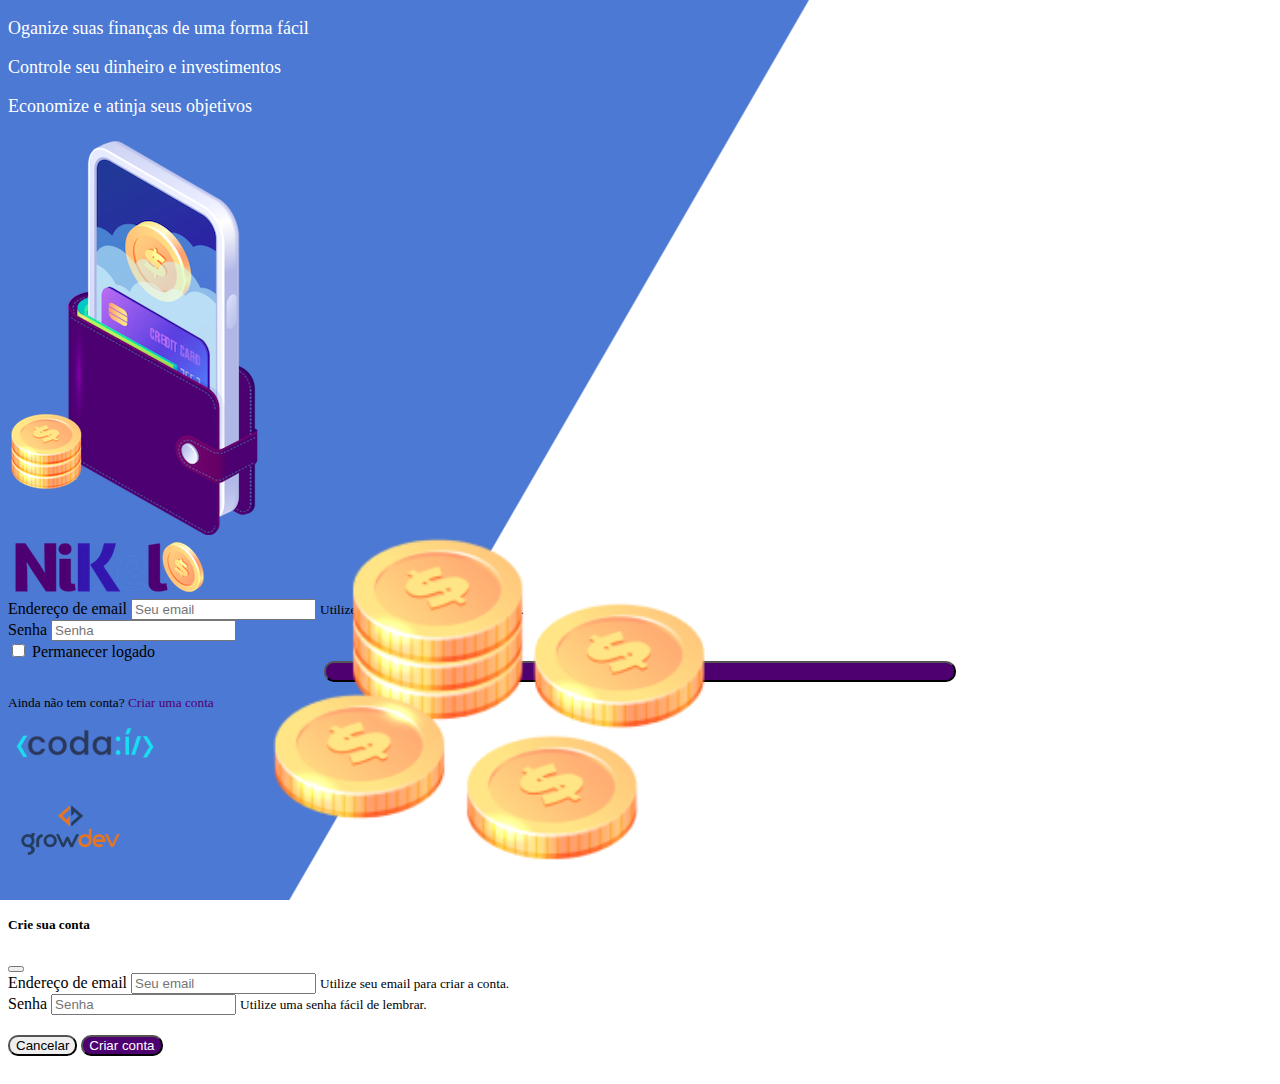
<file: Public/index.html>
<!DOCTYPE html>
<html lang="en">
<head>
    <meta charset="UTF-8">
    <meta http-equiv="X-UA-Compatible" content="IE=edge">
    <meta name="viewport" content="width=device-width, initial-scale=1.0">
    <title>Nikel</title>
    <script src="https://cdn.jsdelivr.net/npm/@popperjs/core@2.11.5/dist/umd/popper.min.js" integrity="sha384-Xe+8cL9oJa6tN/veChSP7q+mnSPaj5Bcu9mPX5F5xIGE0DVittaqT5lorf0EI7Vk" crossorigin="anonymous"></script>
    <script src="https://cdn.jsdelivr.net/npm/bootstrap@5.2.0/dist/js/bootstrap.min.js" integrity="sha384-ODmDIVzN+pFdexxHEHFBQH3/9/vQ9uori45z4JjnFsRydbmQbmL5t1tQ0culUzyK" crossorigin="anonymous"></script>
    <link rel="stylesheet" href="https://stackpath.bootstrapcdn.com/bootstrap/4.1.3/css/bootstrap.min.css" integrity="sha384-MCw98/SFnGE8fJT3GXwEOngsV7Zt27NXFoaoApmYm81iuXoPkFOJwJ8ERdknLPMO" crossorigin="anonymous">
    <link rel="stylesheet" href="./css/style.css">
</head>
<body id="login">
    <main>
        <div class="container">
          <div class="row vh-100">
            <div class="col d-flex justify-content-center my-5 flex-column">
                <div class="text-login">
                    <p>Oganize suas finanças de uma forma fácil</p>
                    <p>Controle seu dinheiro e investimentos</p>
                    <p>Economize e atinja seus objetivos</p>
                </div>
                <div class="text-center">
                    <img src="./assets/pocket.png" alt="image-pocket" class="img-fluid" srcset="">
                    <img src="./assets/coins.png" alt="imge-coins" class="img-fluid d-none d-md-inline coins" srcset="">
                </div>
            </div>
            <div class="col d-flex justify-content-center my-5 flex-column">
                <class="container">
                    <div class="row">
                        <div class="col">
                            <div class="text-center mb-3">
                                <img src="./assets/nikel-logo.png" alt="logo-nikel"  class="img-fluid" srcset="">
                            </div>
                        </div>
                    </div>
                    <div class="row">
                        <div class="col">
                            <form id="login-form">
                                <div class="form-group">
                                  <label for="email-input">Endereço de email</label>
                                  <input type="email" class="form-control" id="email-input" aria-describedby="emailHelp" placeholder="Seu email">
                                  <small id="emailHelp" class="form-text text-muted">Utilize seu email para realizar o login.</small>
                                </div>
                                <div class="form-group">
                                  <label for="password-input">Senha</label>
                                  <input type="password" class="form-control" id="password-input" placeholder="Senha">
                                </div>
                                <div class="form-group form-check">
                                  <input type="checkbox" class="form-check-input" id="session-check">
                                  <label class="form-check-label" for="session-check">Permanecer logado</label>
                                </div>
                                <button type="submit" class="button-login">Entrar</button>
                              </form>
                        </div>
                    </div>
                    <div class="row">
                        <div class="col">
                            <small id="emailHelp" class="form-text text-muted"><p id="link-conta" class="form-text text-center mt-2" data-bs-toggle="modal" data-bs-target="#register-modal">Ainda não tem conta? 
                            <spam class="link-default">Criar uma conta</spam></p></div></div></small>
                        </div>
                    </div>
                    <div class="row">
                        <div class="col">
                            <div class="text-center mt-5">
                                <img src="./assets/codai-logo.png" alt="codai-logo" srcset="">
                            </div>
                        </div>
                    </div>
                    <div class="row">
                        <div class="col">
                            <div class="text-center">
                                <img src="./assets/growdev-logo.png" alt="growdev-logo" srcset="">
                            </div>
                        </div>
                    </div>
                </div>
            </div>
          </div>
        </div>
        <!-- Modal -->
  <div class="modal fade" id="register-modal" tabindex="-1" aria-labelledby="exampleModalLabel" aria-hidden="true">
    <div class="modal-dialog">
      <div class="modal-content">
        <div class="modal-header">
          <h5 class="modal-title" id="exampleModalLabel">Crie sua conta</h5>
          <button type="button" class="btn-close" data-bs-dismiss="modal" aria-label="Close"></button>
        </div>
        <form id="create-form">
        <div class="modal-body">
                <div class="form-group">
                  <label for="email-create-input">Endereço de email</label>
                  <input type="email" class="form-control" id="email-create-input" aria-describedby="emailHelp" placeholder="Seu email" required>
                  <small id="emailHelp" class="form-text text-muted">Utilize seu email para criar a conta.</small>
                </div>
                <div class="form-group">
                  <label for="password-create-input">Senha</label>
                  <input type="password" class="form-control" id="password-create-input" placeholder="Senha" required>
                  <small id="emailHelp" class="form-text text-muted">Utilize uma senha fácil de lembrar.</small>
                </div>
        </div>
        <div class="modal-footer">
          <button type="button" class="btn btn-secondary button-cancel" data-bs-dismiss="modal">Cancelar</button>
          <button type="submit" class="btn button-default">Criar conta</button>
        </div>
        </form>
      </div>
    </div>
  </div>
    </main>
    <script src="./js/index.js"></script>
</body>
</html>
</file>
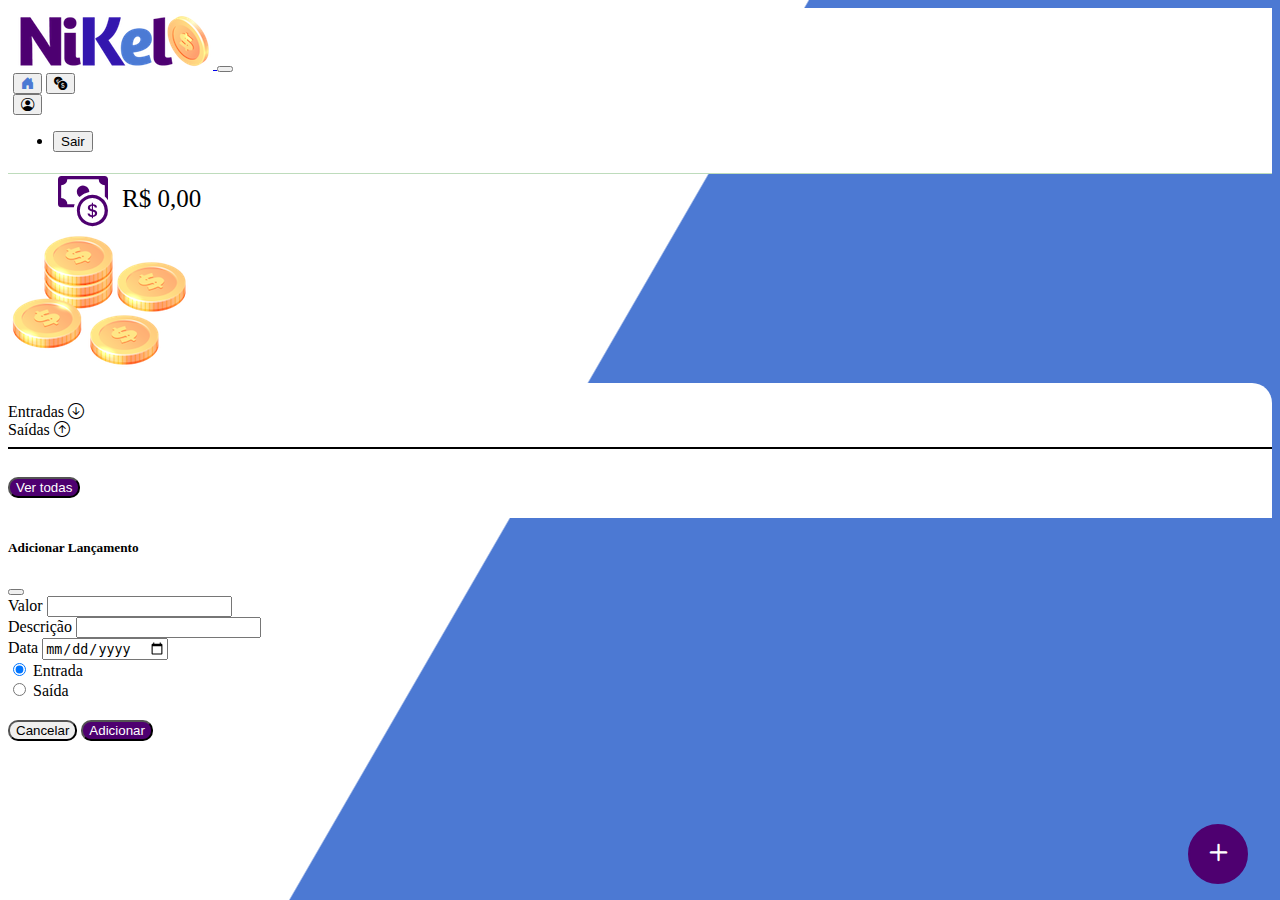
<file: Public/home.html>
<!DOCTYPE html>
<html lang="en">

<head>
    <meta charset="UTF-8">
    <meta http-equiv="X-UA-Compatible" content="IE=edge">
    <meta name="viewport" content="width=device-width, initial-scale=1.0">
    <title>Nikel | Home</title>
    <link href="https://cdn.jsdelivr.net/npm/bootstrap@5.2.0/dist/css/bootstrap.min.css" rel="stylesheet"
        integrity="sha384-gH2yIJqKdNHPEq0n4Mqa/HGKIhSkIHeL5AyhkYV8i59U5AR6csBvApHHNl/vI1Bx" crossorigin="anonymous">
    <link rel="stylesheet" href="https://stackpath.bootstrapcdn.com/bootstrap/4.1.3/css/bootstrap.min.css"
        integrity="sha384-MCw98/SFnGE8fJT3GXwEOngsV7Zt27NXFoaoApmYm81iuXoPkFOJwJ8ERdknLPMO" crossorigin="anonymous">
    <link rel="stylesheet" href="./css/style.css">
    <script src="https://cdn.jsdelivr.net/npm/@popperjs/core@2.11.5/dist/umd/popper.min.js"
        integrity="sha384-Xe+8cL9oJa6tN/veChSP7q+mnSPaj5Bcu9mPX5F5xIGE0DVittaqT5lorf0EI7Vk"
        crossorigin="anonymous"></script>
    <script src="https://cdn.jsdelivr.net/npm/bootstrap@5.2.0/dist/js/bootstrap.min.js"
        integrity="sha384-ODmDIVzN+pFdexxHEHFBQH3/9/vQ9uori45z4JjnFsRydbmQbmL5t1tQ0culUzyK"
        crossorigin="anonymous"></script>
    <link rel="stylesheet" href="https://cdn.jsdelivr.net/npm/bootstrap-icons@1.9.1/font/bootstrap-icons.css">
</head>

<body id="app">
    <header>
        <nav class="navbar navbar-expand navbar-light bg-white">
            <a class="navbar-brand" href="#">
                <img src="./assets/nikel-logo.png" alt="nikel logo" class="img-fluid" srcset="">
            </a>
            <button class="navbar-toggler" type="button" data-toggle="collapse" data-target="#conteudoNavbarSuportado"
                aria-controls="conteudoNavbarSuportado" aria-expanded="false" aria-label="Alterna navegação">
                <span class="navbar-toggler-icon"></span>
            </button>
            <div class="collapse navbar-collapse justify-content-end" id="conteudoNavbarSuportado">
                <div class="d-flex menu">
                    <a href="home.html"><button class="btn" type="button"><i
                                class="bi bi-house-door-fill color-secondary fs-3"></i></button></a>
                    <a href="transactions.html"><button class="btn" type="button"><i
                                class="bi bi-currency-exchange fs-3"></i></button></a>
                    <div class="dropdown">
                        <button class="btn" type="button" data-bs-toggle="dropdown" aria-expanded="false">
                            <i class="bi bi-person-circle fs-3"></i></button>
                        <ul class="dropdown-menu logout">
                            <li><button class="dropdown-item" id="button-logout">Sair</button></li>
                        </ul>
                    </div>
                </div>
            </div>
        </nav>
    </header>
    <main>
        <div class="container-lg">
            <div class="row">
                <div class="col d-flex mt-4 justify-content-start align-items-center">
                    <i class="bi bi-cash-coin color-primary icon-detail"></i>
                    <span class="text-valor fs-4" id="total">R$ 0,00</span>
                </div>
                <div class="col d-flex mt-4 justify-content-end">
                    <div class="text-center">
                        <img src="./assets/coins-small.png  " alt="image coins" srcset="">
                    </div>
                </div>
            </div>
            <div class="row">
                <div class="col-12 info shadow-lg">
                    <div class="container">
                        <div class="row">
                            <div class="col-6">
                                <span class="fs-4">Entradas <i
                                        class="bi bi-arrow-down-circle fs-3 align-middle"></i></span>
                            </div>
                            <div class="col-6">
                                <span class="fs-4">Saídas <i class="bi bi-arrow-up-circle fs-3 align-middle"></i></span>
                            </div>
                            <div class="col-12 my-2">
                                <hr color="black">
                            </div>
                        </div>
                        <div class="row">
                            <div class="col-6">
                                <div class="container p-0" id="cash-in-list">

                                </div>
                            </div>
                            <div class="col-6">
                                <div class="container p-0" id="cash-out-list">

                                </div>
                            </div>
                            <div class="col-12">
                                <button type="button" class="button-default" id="transactions-button">Ver todas</button>
                            </div>
                        </div>
                    </div>
                </div>
            </div>
            <button class="btn button-float" data-bs-toggle="modal" data-bs-target="#transaction-modal"><i
                    class="bi bi-plus"></i></button>
        </div>
        <!-- Modal -->
        <div class="modal fade" id="transaction-modal" tabindex="-1" aria-labelledby="exampleModalLabel"
            aria-hidden="true">
            <div class="modal-dialog">
                <div class="modal-content">
                    <div class="modal-header">
                        <h5 class="modal-title" id="exampleModalLabel">Adicionar Lançamento</h5>
                        <button type="button" class="btn-close" data-bs-dismiss="modal" aria-label="Close"></button>
                    </div>
                    <form id="transaction-form">
                        <div class="modal-body">
                            <div class="form-group">
                                <label for="value-input">Valor</label>
                                <input type="number" step="any" class="form-control" id="value-input" required>
                            </div>
                            <div class="form-group">
                                <label for="description-input">Descrição</label>
                                <input type="description" class="form-control" id="description-input" required>
                            </div>
                            <div class="form-group">
                                <label for="date-input">Data</label>
                                <input type="date" class="form-control" id="date-input" placeholder="dd/mm/aa" required>
                            </div>
                            <div class="mb-3">
                                <div class="form-check form-check-inline">
                                    <input class="form-check-input" type="radio" name="type-input" id="inlineRadio1"
                                        value="1" checked>
                                    <label class="form-check-label" for="inlineRadio1">Entrada</label>
                                </div>
                                <div class="form-check form-check-inline">
                                    <input class="form-check-input" type="radio" name="type-input" id="inlineRadio2"
                                        value="2">
                                    <label class="form-check-label" for="inlineRadio2">Saída</label>
                                </div>
                            </div>
                            <div class="modal-footer">
                                <button type="button" class="btn btn-secondary button-cancel"
                                    data-bs-dismiss="modal">Cancelar</button>
                                <button type="submit" class="btn button-default">Adicionar</button>
                            </div>
                        </div>
                </div>
            </div>
            </form>
        </div>
        </div>
        </div>
    </main>
    <script src="./js/home.js"></script>
</body>

</html>
</file>
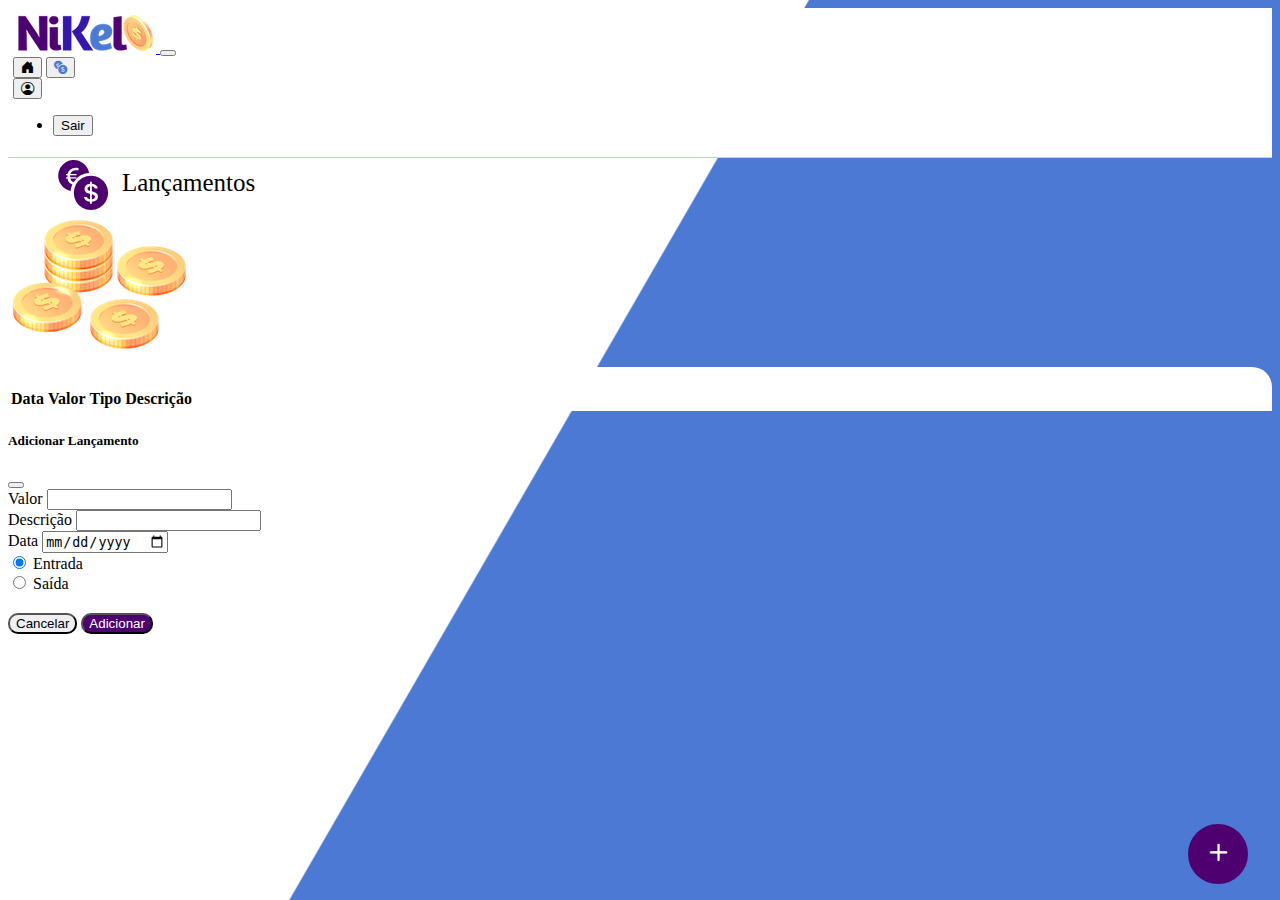
<file: Public/transactions.html>
<!DOCTYPE html>
<html lang="en">

<head>
  <meta charset="UTF-8">
  <meta http-equiv="X-UA-Compatible" content="IE=edge">
  <meta name="viewport" content="width=device-width, initial-scale=1.0">
  <title>Nikel | Lançamentos</title>
  <link href="https://cdn.jsdelivr.net/npm/bootstrap@5.2.0/dist/css/bootstrap.min.css" rel="stylesheet"
    integrity="sha384-gH2yIJqKdNHPEq0n4Mqa/HGKIhSkIHeL5AyhkYV8i59U5AR6csBvApHHNl/vI1Bx" crossorigin="anonymous">
  <link rel="stylesheet" href="https://stackpath.bootstrapcdn.com/bootstrap/4.1.3/css/bootstrap.min.css"
    integrity="sha384-MCw98/SFnGE8fJT3GXwEOngsV7Zt27NXFoaoApmYm81iuXoPkFOJwJ8ERdknLPMO" crossorigin="anonymous">
  <link rel="stylesheet" href="./css/style.css">
  <script src="https://cdn.jsdelivr.net/npm/@popperjs/core@2.11.5/dist/umd/popper.min.js"
    integrity="sha384-Xe+8cL9oJa6tN/veChSP7q+mnSPaj5Bcu9mPX5F5xIGE0DVittaqT5lorf0EI7Vk"
    crossorigin="anonymous"></script>
  <script src="https://cdn.jsdelivr.net/npm/bootstrap@5.2.0/dist/js/bootstrap.min.js"
    integrity="sha384-ODmDIVzN+pFdexxHEHFBQH3/9/vQ9uori45z4JjnFsRydbmQbmL5t1tQ0culUzyK"
    crossorigin="anonymous"></script>
  <link rel="stylesheet" href="https://cdn.jsdelivr.net/npm/bootstrap-icons@1.9.1/font/bootstrap-icons.css">
</head>

<body id="app">
  <header>
    <nav class="navbar navbar-expand navbar-light bg-white">
      <a class="navbar-brand" href="#">
        <img src="./assets/nikel-small-logo.png" alt="nikel logo" class="img-fluid" srcset="">
      </a>
      <button class="navbar-toggler" type="button" data-toggle="collapse" data-target="#conteudoNavbarSuportado"
        aria-controls="conteudoNavbarSuportado" aria-expanded="false" aria-label="Alterna navegação">
        <span class="navbar-toggler-icon"></span>
      </button>
      <div class="collapse navbar-collapse justify-content-end" id="conteudoNavbarSuportado">
        <div class="d-flex menu">
          <a href="home.html"><button class="btn" type="button"><i class="bi bi-house-door-fill fs-3"></i></button></a>
          <a href="transactions.html"><button class="btn" type="button"><i
                class="bi bi-currency-exchange color-secondary fs-3"></i></button></a>
          <div class="dropdown">
            <button class="btn fs-3" type="button" data-bs-toggle="dropdown" aria-expanded="false">
              <i class="bi bi-person-circle"></i></button>
            <ul class="dropdown-menu logout">
              <li><button class="dropdown-item" id="button-logout">Sair</button></li>
            </ul>
          </div>
        </div>
      </div>
    </nav>
  </header>
  <main>
    <div class="container-lg">
      <div class="row">
        <div class="col d-flex mt-4 justify-content-start align-items-center">
          <i class="bi bi-currency-exchange color-primary icon-detail"></i>
          <span class="text-valor fs-4">Lançamentos</span>
        </div>
        <div class="col d-flex mt-4 justify-content-end">
          <div class="text-center">
            <img src="./assets/coins-small.png" alt="image coins" srcset="">
          </div>
        </div>
      </div>
      <div class="row">
        <div class="col-12 info shadow-lg">
          <div class="container">
            <div class="row">
              <div class="col-12">
                <table class="table">
                  <thead>
                    <tr>
                      <th scope="col">Data</th>
                      <th scope="col">Valor</th>
                      <th scope="col">Tipo</th>
                      <th scope="col">Descrição</th>
                    </tr>
                  </thead>
                  <tbody id="transactions-list">

                  </tbody>
                </table>
              </div>
            </div>
          </div>
        </div>
      </div>
    </div>
    </div>
    <button class="btn button-float" data-bs-toggle="modal" data-bs-target="#transaction-modal"><i
        class="bi bi-plus"></i></button>
    <!-- Modal -->
    <div class="modal fade" id="transaction-modal" tabindex="-1" aria-labelledby="exampleModalLabel" aria-hidden="true">
      <div class="modal-dialog">
        <div class="modal-content">
          <div class="modal-header">
            <h5 class="modal-title" id="exampleModalLabel">Adicionar Lançamento</h5>
            <button type="button" class="btn-close" data-bs-dismiss="modal" aria-label="Close"></button>
          </div>
          <form id="transaction-form">
            <div class="modal-body">
              <div class="form-group">
                <label for="value-input">Valor</label>
                <input type="number" step="any" class="form-control" id="value-input" required>
              </div>
              <div class="form-group">
                <label for="description-input">Descrição</label>
                <input type="description" class="form-control" id="description-input" required>
              </div>
              <div class="form-group">
                <label for="date-input">Data</label>
                <input type="date" class="form-control" id="date-input" placeholder="dd/mm/aa" required>
              </div>
              <div class="mb-3">
                <div class="form-check form-check-inline">
                  <input class="form-check-input" type="radio" name="type-input" id="inlineRadio1" value="1" checked>
                  <label class="form-check-label" for="inlineRadio1">Entrada</label>
                </div>
                <div class="form-check form-check-inline">
                  <input class="form-check-input" type="radio" name="type-input" id="inlineRadio2" value="2">
                  <label class="form-check-label" for="inlineRadio2">Saída</label>
                </div>
              </div>
            </div>
            <div class="modal-footer">
              <button type="button" class="btn btn-secondary button-cancel" data-bs-dismiss="modal">Cancelar</button>
              <button type="submit" class="btn button-default">Adicionar</button>
            </div>

        </div>

      </div>
      </form>
    </div>
  </main>
  <script src="./js/transactions.js"></script>
</body>

</html>
</file>
<file: Public/css/style.css>
#login {
    background: linear-gradient(120deg, #4c79d3 44.9%, #ffffff 45%) no-repeat fixed;
}

#app {
    background: linear-gradient(120deg, #ffffff 44.9%, #4c79d3 45%) no-repeat fixed;
}

header {
    border-bottom: 1px solid #bedcbc;
    padding: 5px;
    background-color: #ffffff;
}

.color-primary {
    color: #4e0070;
}

.color-secondary {
    color: #4c79d3;
}

.icon-detail {
    font-size: 50px;
    margin-right: 10px;
    padding-left: 50px;
    vertical-align: middle;
}

.text-login {
    color: #ffffff;
    font-size: 18px;
    font-weight: 500;
}

.coins {
    position: absolute;
    bottom: 5px;
    width: 35%;
}

.button-login {
    border-radius: 10px;
    background-color: #4e0070;
    color: #ffffff;
    width: 50%;
    margin: 0 25%;
}

.button-default {
    border-radius: 10px;
    background: #4e0070;
    color: #ffffff;
    margin: 20px 0px 20px;
}

.button-cancel {
    border-radius: 10px;
}

.button-float {
    border-radius: 100%;
    height: 60px;
    width: 60px;
    position: fixed;
    bottom: 1rem;
    right: 2rem;
    font-size: 35px;
    background-color: #4e0070;
    color: #ffffff;
    padding: 0%;
    border: 2px solid #4e0070;
}

.button-float:hover {
    border: 2px solid #4c79d3;
    background-color: #ffffff;
    color: #4c79d3;
}

.button-login:hover, .button-default:hover {
    background: #4c79d3;
    color: #ffffff;
}

.link-default {
    color: #4e0070;
    cursor: pointer;
}

.link-default:hover {
    color: #4c79d3;
}

.text-valor {
    font-size: 25px;
    align-items: center;
}

.info {
    background-color: #ffffff;
    border-radius: 20px 20px 0px 0px;
    padding: 20px 0px 0px;
}

.logout {
    min-width: 5rem;
}

.menu {
    margin-right: 20px;
}
</file>
